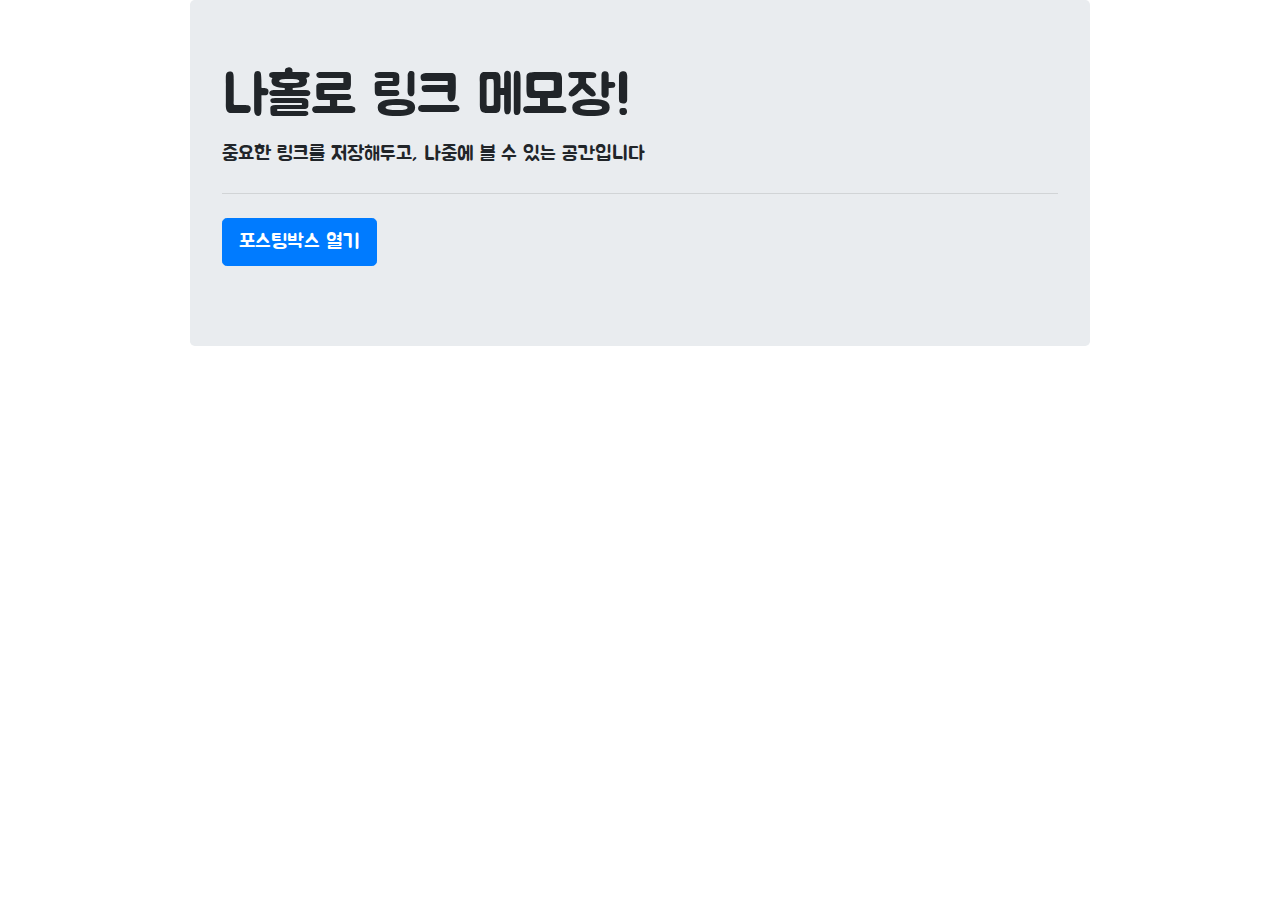
<file: frontend/index.html>
<!doctype html>
<html lang="en">

<head>
    <!-- Required meta tags -->
    <meta charset="utf-8">
    <meta name="viewport" content="width=device-width, initial-scale=1, shrink-to-fit=no">

    <!-- Bootstrap CSS -->
    <link rel="stylesheet" href="https://maxcdn.bootstrapcdn.com/bootstrap/4.0.0/css/bootstrap.min.css"
          integrity="sha384-Gn5384xqQ1aoWXA+058RXPxPg6fy4IWvTNh0E263XmFcJlSAwiGgFAW/dAiS6JXm" crossorigin="anonymous">

    <!-- Optional JavaScript -->
    <!-- jQuery first, then Popper.js, then Bootstrap JS -->
    <script src="https://ajax.googleapis.com/ajax/libs/jquery/3.5.1/jquery.min.js"></script>
    <script src="https://cdnjs.cloudflare.com/ajax/libs/popper.js/1.12.9/umd/popper.min.js"
            integrity="sha384-ApNbgh9B+Y1QKtv3Rn7W3mgPxhU9K/ScQsAP7hUibX39j7fakFPskvXusvfa0b4Q"
            crossorigin="anonymous"></script>
    <script src="https://maxcdn.bootstrapcdn.com/bootstrap/4.0.0/js/bootstrap.min.js"
            integrity="sha384-JZR6Spejh4U02d8jOt6vLEHfe/JQGiRRSQQxSfFWpi1MquVdAyjUar5+76PVCmYl"
            crossorigin="anonymous"></script>

    <title>나홀로 메모장(김선호)</title>

    <link rel="preconnect" href="https://fonts.googleapis.com">
    <link rel="preconnect" href="https://fonts.gstatic.com" crossorigin>
    <link href="https://fonts.googleapis.com/css2?family=Jua&display=swap" rel="stylesheet">

    <style>
        * {
            font-family: 'Jua', sans-serif;
        }

        .wrap {
            width: 900px;
            margin: auto;
        }

        .commend {
            color: blue;
            font-weight: bold;
        }

        .form {
            display: none;

            width: auto;

            margin: 0px auto 30px auto; /*시계 방향*/
            border: solid 3px black;
            border-radius: 10px;

            padding: 40px;
        }
    </style>
    <script>
        $(document).ready(function () {
            $('#cards-box').empty();
            listing();
        })

        function listing() {
            $.ajax({
                type: "GET",
                url: "http://spartacodingclub.shop/post",
                data: {},
                success: function (response) {
                    let rows = response['articles']
                    for (let i = 0; i < rows.length; i++) {
                        let comment = rows[i]['comment']
                        let desc = rows[i]['desc']
                        let image = rows[i]['image']
                        let title = rows[i]['title']
                        let url = rows[i]['url']

                        let temp_html = `<div class="card">
                                            <img class="card-img-top" src="${image}" alt="Card image cap">
                                            <div class="card-body">
                                                 <h5 class="card-title"><a href="${url}">${title}</a></h5>
                                                 <p class="card-text">${desc}</p>
                                                 <p class="card-text commend">${comment}</p>
                                            </div>
                                         </div>`

                        $('#cards-box').append(temp_html);
                    }
                }
            })
        }

        function openclose() {
            let status = $('#postbox').css('display');
            if (status == 'block') {
                $('#postbox').hide();
                $('#btn-postbox').text('포스트박스 열기');
            } else {
                $('#postbox').show();
                $('#btn-postbox').text('포스트박스 닫기');
            }

        }
    </script>
</head>

<body>
<div class="wrap">
    <div class="jumbotron">
        <h1 class="display-4">나홀로 링크 메모장!</h1>
        <p class="lead">중요한 링크를 저장해두고, 나중에 볼 수 있는 공간입니다</p>
        <hr class="my-4">
        <p class="lead">
            <a onclick=openclose() id="btn-postbox" class="btn btn-primary btn-lg" href="#" role="button">포스팅박스 열기</a>
        </p>
    </div>
    <div class="form" id="postbox">
        <div class="form-group">
            <label for="exampleInputEmail1">아티클 URL</label>
            <input type="text" class="form-control" id="exampleInputEmail1" aria-describedby="emailHelp"
                   placeholder="">
        </div>
        <div class="form-group">
            <label for="exampleFormControlTextarea1">간단 커멘트</label>
            <textarea class="form-control" id="exampleFormControlTextarea1" rows="3"></textarea>
        </div>
        <button type="submit" class="btn btn-primary">기사저장</button>
    </div>
    <div class="card-columns" id="cards-box">
        <div class="card">
            <img class="card-img-top"
                 src="https://images.unsplash.com/photo-1632746973199-14de86b1c430?ixid=MnwxMjA3fDB8MHxwaG90by1wYWdlfHx8fGVufDB8fHx8&ixlib=rb-1.2.1&auto=format&fit=crop&w=1170&q=80"
                 alt="Card image cap">
            <div class="card-body">
                <h5 class="card-title"><a href="...">여기 기사 제목이 들어가죠</a></h5>
                <p class="card-text">기사의 요약 내용이 들어갑니다. 동해물과 백두산이 마르고 닳도록 하느님이 보우하사 우리나라만세 무궁화 삼천리 화려강산...</p>
                <p class="card-text commend">여기에 코멘트가 들어갑니다.</p>
            </div>
        </div>
        <div class="card">
            <img class="card-img-top"
                 src="https://images.unsplash.com/photo-1632746973199-14de86b1c430?ixid=MnwxMjA3fDB8MHxwaG90by1wYWdlfHx8fGVufDB8fHx8&ixlib=rb-1.2.1&auto=format&fit=crop&w=1170&q=80"
                 alt="Card image cap">
            <div class="card-body">
                <h5 class="card-title"><a href="...">여기 기사 제목이 들어가죠</a></h5>
                <p class="card-text">기사의 요약 내용이 들어갑니다. 동해물과 백두산이 마르고 닳도록 하느님이 보우하사 우리나라만세 무궁화 삼천리 화려강산...</p>
                <p class="card-text commend">여기에 코멘트가 들어갑니다.</p>
            </div>
        </div>
        <div class="card">
            <img class="card-img-top"
                 src="https://images.unsplash.com/photo-1632746973199-14de86b1c430?ixid=MnwxMjA3fDB8MHxwaG90by1wYWdlfHx8fGVufDB8fHx8&ixlib=rb-1.2.1&auto=format&fit=crop&w=1170&q=80"
                 alt="Card image cap">
            <div class="card-body">
                <h5 class="card-title"><a href="...">여기 기사 제목이 들어가죠</a></h5>
                <p class="card-text">기사의 요약 내용이 들어갑니다. 동해물과 백두산이 마르고 닳도록 하느님이 보우하사 우리나라만세 무궁화 삼천리 화려강산...</p>
                <p class="card-text commend">여기에 코멘트가 들어갑니다.</p>
            </div>
        </div>
        <div class="card">
            <img class="card-img-top"
                 src="https://images.unsplash.com/photo-1632746973199-14de86b1c430?ixid=MnwxMjA3fDB8MHxwaG90by1wYWdlfHx8fGVufDB8fHx8&ixlib=rb-1.2.1&auto=format&fit=crop&w=1170&q=80"
                 alt="Card image cap">
            <div class="card-body">
                <h5 class="card-title"><a href="...">여기 기사 제목이 들어가죠</a></h5>
                <p class="card-text">기사의 요약 내용이 들어갑니다. 동해물과 백두산이 마르고 닳도록 하느님이 보우하사 우리나라만세 무궁화 삼천리 화려강산...</p>
                <p class="card-text commend">여기에 코멘트가 들어갑니다.</p>
            </div>
        </div>
        <div class="card">
            <img class="card-img-top"
                 src="https://images.unsplash.com/photo-1632746973199-14de86b1c430?ixid=MnwxMjA3fDB8MHxwaG90by1wYWdlfHx8fGVufDB8fHx8&ixlib=rb-1.2.1&auto=format&fit=crop&w=1170&q=80"
                 alt="Card image cap">
            <div class="card-body">
                <h5 class="card-title"><a href="...">여기 기사 제목이 들어가죠</a></h5>
                <p class="card-text">기사의 요약 내용이 들어갑니다. 동해물과 백두산이 마르고 닳도록 하느님이 보우하사 우리나라만세 무궁화 삼천리 화려강산...</p>
                <p class="card-text commend">여기에 코멘트가 들어갑니다.</p>
            </div>
        </div>
        <div class="card">
            <img class="card-img-top"
                 src="https://images.unsplash.com/photo-1632746973199-14de86b1c430?ixid=MnwxMjA3fDB8MHxwaG90by1wYWdlfHx8fGVufDB8fHx8&ixlib=rb-1.2.1&auto=format&fit=crop&w=1170&q=80"
                 alt="Card image cap">
            <div class="card-body">
                <h5 class="card-title"><a href="...">여기 기사 제목이 들어가죠</a></h5>
                <p class="card-text">기사의 요약 내용이 들어갑니다. 동해물과 백두산이 마르고 닳도록 하느님이 보우하사 우리나라만세 무궁화 삼천리 화려강산...</p>
                <p class="card-text commend">여기에 코멘트가 들어갑니다.</p>
            </div>
        </div>

    </div>
</body>

</html>
</file>
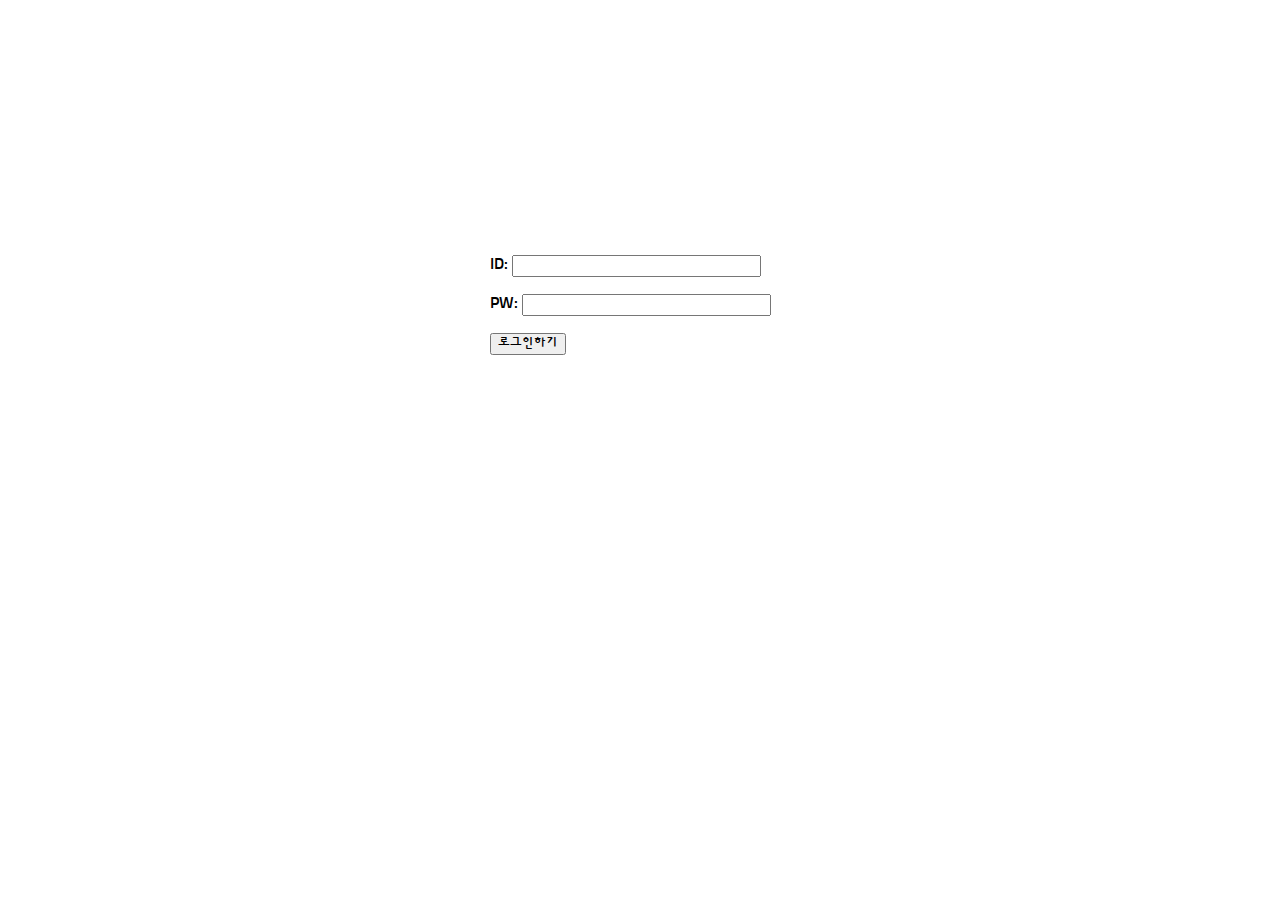
<file: frontend/01_login.html>
<!DOCTYPE html>
<html lang="en">
<head>
    <meta charset="UTF-8">
    <link rel="preconnect" href="https://fonts.googleapis.com">
    <link rel="preconnect" href="https://fonts.gstatic.com" crossorigin>
    <link href="https://fonts.googleapis.com/css2?family=Black+Han+Sans&family=Sunflower:wght@500&display=swap"
          rel="stylesheet">
    <style>
        * {
            font-family: 'Sunflower', sans-serif;
        }

        .mytitle {
            width: 300px;
            height: 200px;

            color: white;
            text-align: center;

            /*3가지 코드는 세트로 이해하기*/
            background-image: url("https://www.ancient-origins.net/sites/default/files/field/image/Agesilaus-II-cover.jpg");
            background-size: cover;
            background-position: center;

            border-radius: 10px;

            padding-top: 30px;
        }

        .wrap {
            width: 300px;
            margin: auto;
        }
    </style>
</head>
<body>
<div class="wrap">
    <div class="mytitle">
        <h1>로그인 페이지</h1>
        <h5>아이디, 비밀번호를 입력해주세요</h5>
    </div>
    <div>
        <p>ID: <input type="text"/></p>
        <p>PW: <input type="text"/></p>
        <p>
            <button>로그인하기</button>
        </p>
    </div>
</div>
</body>
</html>
</file>
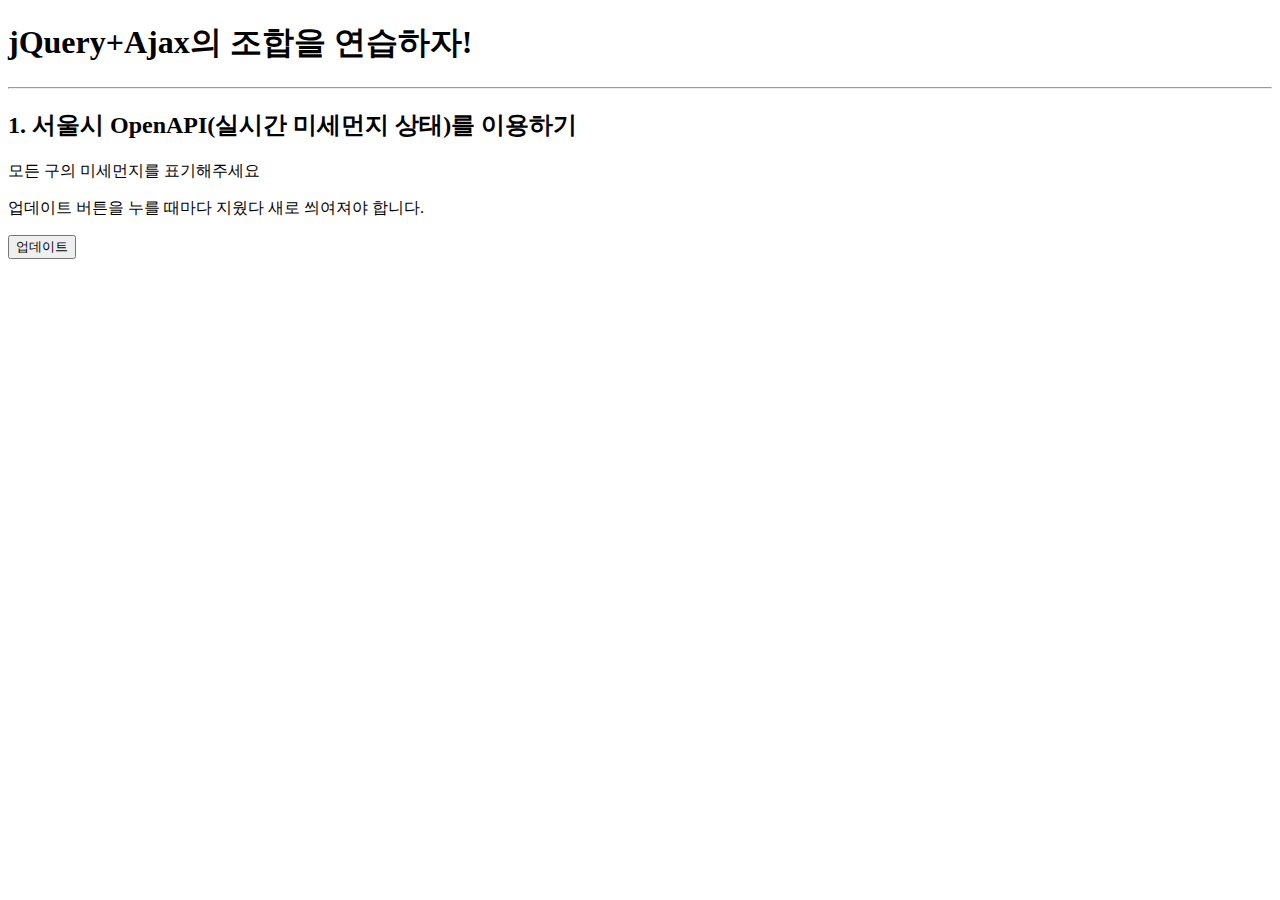
<file: frontend/02_ajaxquiz01.html>
<!doctype html>
<html lang="ko">

<head>
    <meta charset="UTF-8">
    <title>jQuery 연습하고 가기!</title>

    <!-- jQuery를 import 합니다 -->
    <script src="https://ajax.googleapis.com/ajax/libs/jquery/3.4.1/jquery.min.js"></script>

    <style type="text/css">
        div.question-box {
            margin: 10px 0 20px 0;
        }
        .bad{
            color:red;
        }
    </style>

    <script>
        function q1() {
            // 여기에 코드를 입력하세요
            $('#names-q1').empty();
            $.ajax({
                type: "GET",
                url: "http://openapi.seoul.go.kr:8088/6d4d776b466c656533356a4b4b5872/json/RealtimeCityAir/1/99",
                data: {},
                success: function (response) {
                    let rows = response["RealtimeCityAir"]["row"];
                    for (let i = 0; i < rows.length; i++) {
                        let gu_name = rows[i]['MSRSTE_NM'];
                        let gu_mise = rows[i]['IDEX_MVL'];

                        let temp_html = ''

                        if(gu_mise > 70){
                            temp_html = `<li class="bad">${gu_name} : ${gu_mise}</li>`
                        } else {
                            temp_html = `<li>${gu_name} : ${gu_mise}</li>`
                        }

                        $('#names-q1').append(temp_html);
                    }
                }
            })
        }
    </script>

</head>

<body>
    <h1>jQuery+Ajax의 조합을 연습하자!</h1>

    <hr />

    <div class="question-box">
        <h2>1. 서울시 OpenAPI(실시간 미세먼지 상태)를 이용하기</h2>
        <p>모든 구의 미세먼지를 표기해주세요</p>
        <p>업데이트 버튼을 누를 때마다 지웠다 새로 씌여져야 합니다.</p>
        <button onclick="q1()">업데이트</button>
        <ul id="names-q1">
        </ul>
    </div>
</body>

</html>
</file>
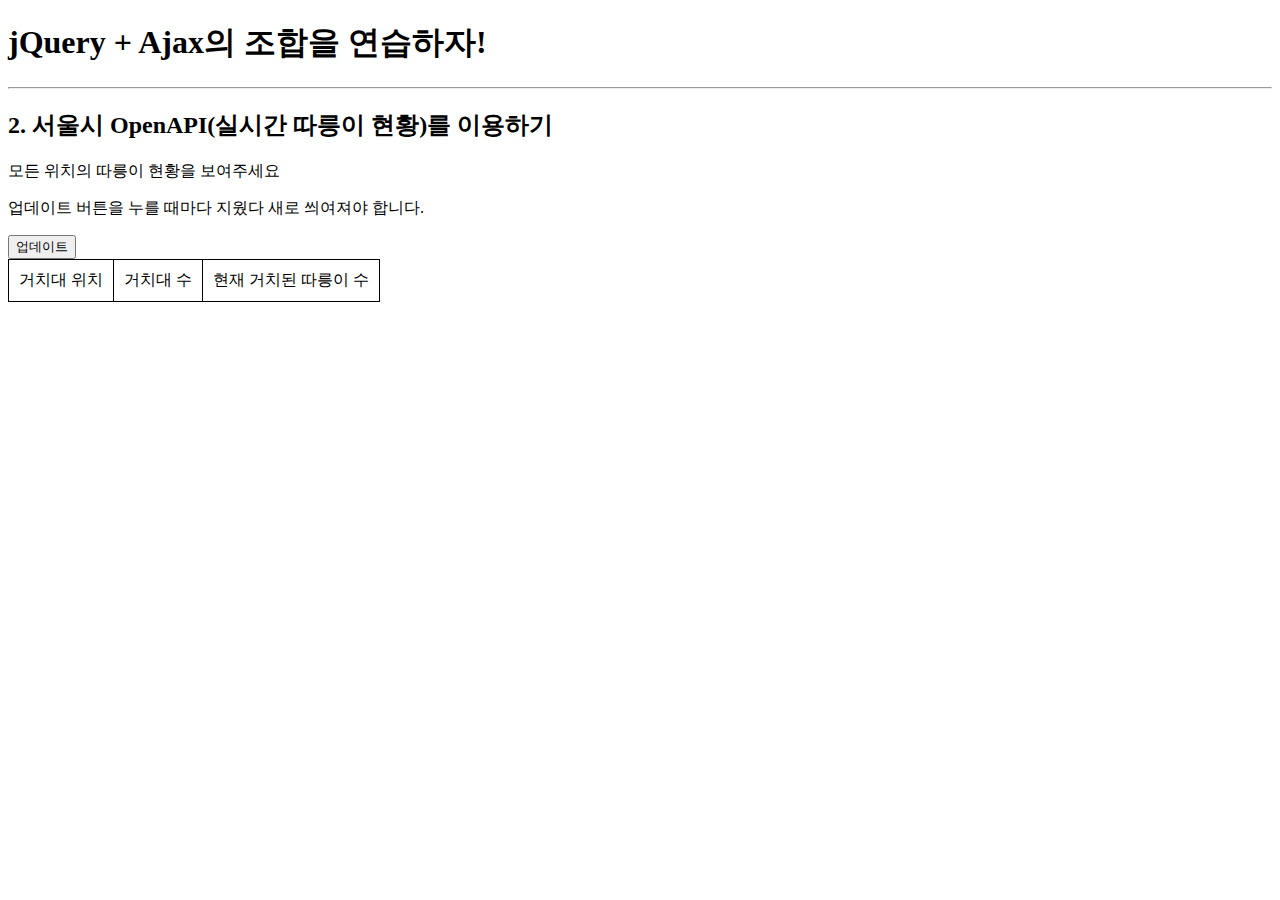
<file: frontend/02_ajaxquiz02.html>
<!doctype html>
<html lang="ko">

<head>
    <meta charset="UTF-8">
    <title>JQuery 연습하고 가기!</title>
    <!-- JQuery를 import 합니다 -->
    <script src="https://ajax.googleapis.com/ajax/libs/jquery/3.4.1/jquery.min.js"></script>

    <style type="text/css">
        div.question-box {
            margin: 10px 0 20px 0;
        }

        table {
            border: 1px solid;
            border-collapse: collapse;
        }

        td,
        th {
            padding: 10px;
            border: 1px solid;
        }
        .urgent {
            color: red;
        }
    </style>

    <script>
        function q1() {
            $('#names-q1').empty();
            $.ajax({
                type: "GET",
                url: "http://spartacodingclub.shop/sparta_api/seoulbike",
                data: {},
                success: function (response) {
                    let bike = response['getStationList']['row'];
                    for (let i = 0; i < bike.length; i++) {
                        let station = bike[i]['stationName']
                        let rack = bike[i]['rackTotCnt']
                        let park = bike[i]['parkingBikeTotCnt']

                        let temp_html = ``

                        if (park < 5) {
                            //temp_html은 위에 이미 let에 선언을 해 두었기 때문에 여기선 let을 선언해서는 안된다.
                            temp_html = `<tr class="urgent">
                                                <td>${station}</td>
                                                <td>${rack}</td>
                                                <td>${park}</td>
                                            </tr>`
                        } else {
                            temp_html = `<tr>
                                                <td>${station}</td>
                                                <td>${rack}</td>
                                                <td>${park}</td>
                                            </tr>`

                        }

                        $('#names-q1').append(temp_html)

                    }
                }
            })
        }
    </script>

</head>

<body>
<h1>jQuery + Ajax의 조합을 연습하자!</h1>

<hr/>

<div class="question-box">
    <h2>2. 서울시 OpenAPI(실시간 따릉이 현황)를 이용하기</h2>
    <p>모든 위치의 따릉이 현황을 보여주세요</p>
    <p>업데이트 버튼을 누를 때마다 지웠다 새로 씌여져야 합니다.</p>
    <button onclick="q1()">업데이트</button>
    <table>
        <thead>
        <tr>
            <td>거치대 위치</td>
            <td>거치대 수</td>
            <td>현재 거치된 따릉이 수</td>
        </tr>
        </thead>
        <tbody id="names-q1">

        </tbody>
    </table>
</div>
</body>

</html>
</file>
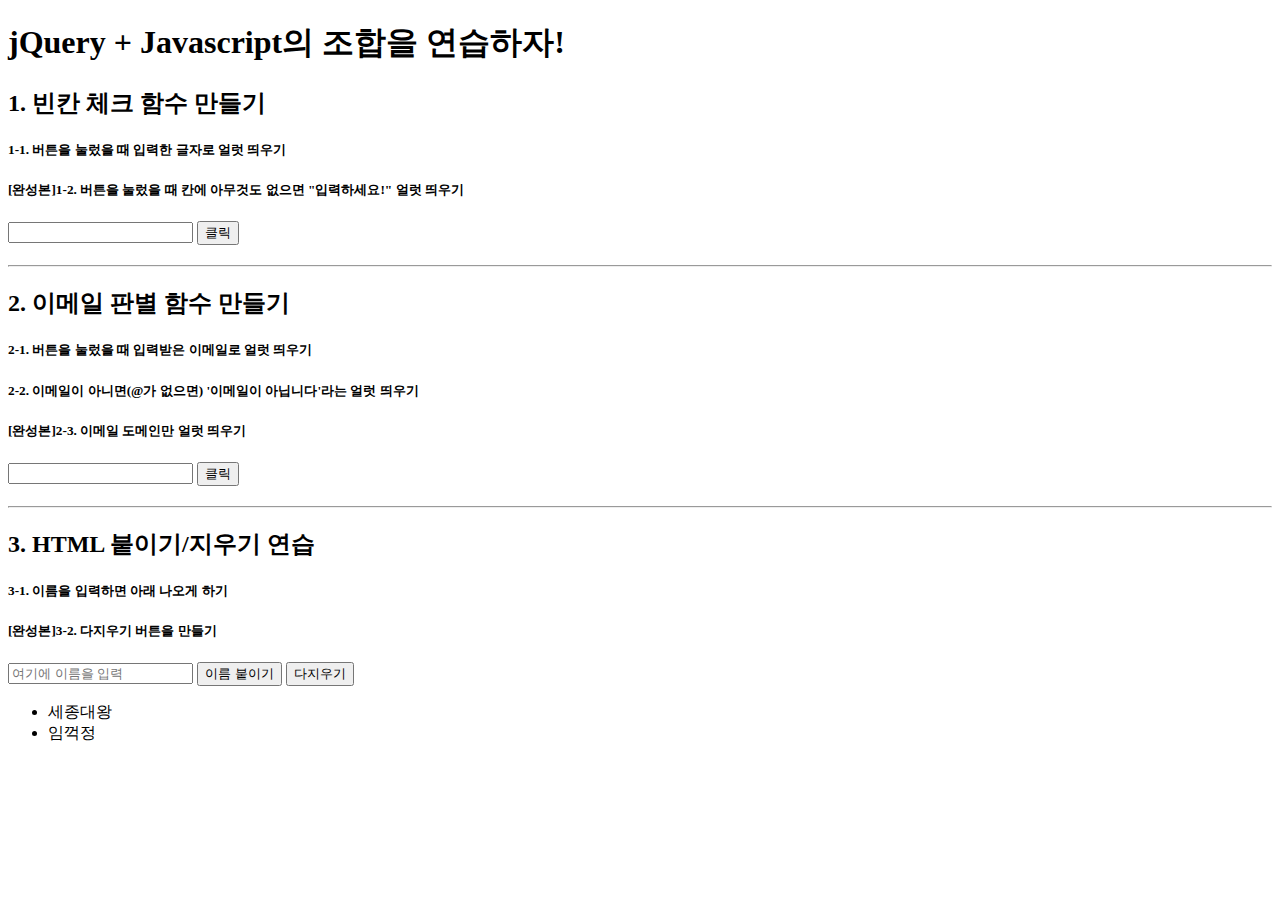
<file: frontend/02_jquery.html>
<!doctype html>
<html lang="ko">

<head>
    <meta charset="UTF-8">
    <title>jQuery 연습하고 가기!</title>

    <!-- JQuery를 import 합니다 -->
    <script src="https://ajax.googleapis.com/ajax/libs/jquery/3.4.1/jquery.min.js"></script>

    <style type="text/css">
        div.question-box {
            margin: 10px 0 20px 0;
        }
    </style>
    <script>

        function q1() {
            let input = $('#input-q1').val();
            if (input == '') {
                alert('입력하세요!');
            } else {
                alert(input);
            }
        }
            // 1. input-q1의 입력값을 가져온다. $('# .... ').val() 이렇게!
            // 2. 만약 입력값이 빈칸이면 if(입력값=='')
            // 3. alert('입력하세요!') 띄우기
            // 4. alert(입력값) 띄우기

        function q2() {
            let input = $('#input-q2').val();
            if (input.includes('@') == true){
                let email = input.split('@')[1].split('.')[0];
                alert(email);
            } else {
                alert("이메일이 아닙니다.")
            }
            // 1. input-q2 값을 가져온다.
            // 2. 만약 가져온 값에 @가 있으면 (includes 이용하기 - 구글링!)
            // 3. info.spartacoding@gmail.com -> gmail 만 추출해서 ( .split('@') 을 이용하자!)
            // 4. alert(도메인 값);으로 띄우기
            // 5. 만약 이메일이 아니면 '이메일이 아닙니다.' 라는 얼럿 띄우기
        }

        function q3() {
            let txt = $('#input-q3').val();
            let temp_html = `<li>${txt}</li>`;
            $('#names-q3').append(temp_html);

            // 1. input-q3 값을 가져온다. let txt = ... q1, q2에서 했던 걸 참고!
            // 2. 가져온 값을 이용해 names-q3에 붙일 태그를 만든다. (let temp_html = `<li>${txt}</li>`) 요렇게!
            // 3. 만들어둔 temp_html을 names-q3에 붙인다.(jQuery의 $('...').append(temp_html)을 이용하면 굿!)
        }

        function q3_remove() {
            // 1. names-q3의 내부 태그를 모두 비운다.(jQuery의 $('....').empty()를 이용하면 굿!)
            $('#names-q3').empty();

        }

    </script>

</head>

<body>
    <h1>jQuery + Javascript의 조합을 연습하자!</h1>

    <div class="question-box">
        <h2>1. 빈칸 체크 함수 만들기</h2>
        <h5>1-1. 버튼을 눌렀을 때 입력한 글자로 얼럿 띄우기</h5>
        <h5>[완성본]1-2. 버튼을 눌렀을 때 칸에 아무것도 없으면 "입력하세요!" 얼럿 띄우기</h5>
        <input id="input-q1" type="text") /> <button onclick="q1()">클릭</button>
    </div>
    <hr />
    <div class="question-box">
        <h2>2. 이메일 판별 함수 만들기</h2>
        <h5>2-1. 버튼을 눌렀을 때 입력받은 이메일로 얼럿 띄우기</h5>
        <h5>2-2. 이메일이 아니면(@가 없으면) '이메일이 아닙니다'라는 얼럿 띄우기</h5>
        <h5>[완성본]2-3. 이메일 도메인만 얼럿 띄우기</h5>
        <input id="input-q2" type="text" /> <button onclick="q2()">클릭</button>
    </div>
    <hr />
    <div class="question-box">
        <h2>3. HTML 붙이기/지우기 연습</h2>
        <h5>3-1. 이름을 입력하면 아래 나오게 하기</h5>
        <h5>[완성본]3-2. 다지우기 버튼을 만들기</h5>
        <input id="input-q3" type="text" placeholder="여기에 이름을 입력" />
        <button onclick="q3()">이름 붙이기</button>
        <button onclick="q3_remove()">다지우기</button>
        <ul id="names-q3">
            <li>세종대왕</li>
            <li>임꺽정</li>
        </ul>
    </div>
</body>

</html>
</file>
